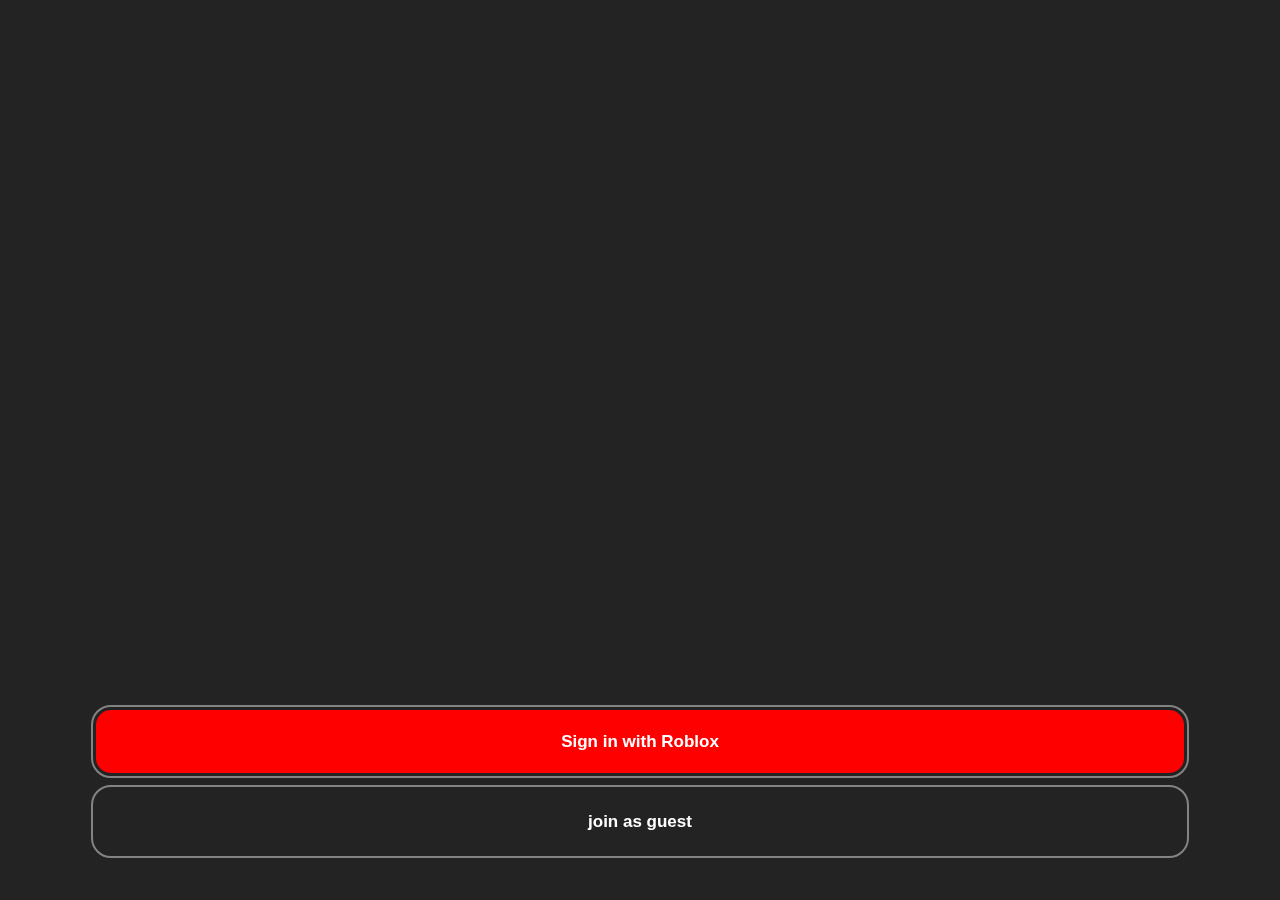
<file: index.html>
<!DOCTYPE html>
<html>

<head>
  <meta charset="UTF-8">
  <meta name="viewport" content="width=device-width, initial-scale=1.0">
  
  <link rel="stylesheet" href="index.css">
  
  <link rel="manifest" href="manifest.json">
  <title>[DB] Nordsüdbahn</title>
</head>

<body>
  <div class="cont">
    <div id="loginRoblox" class="btn login" onclick="loginWithRoblox()">Sign in with Roblox</div>
    <div class="btn gast">join as guest</div>
  </div>
  
  <script>
  if ('serviceWorker' in navigator) {
    navigator.serviceWorker.register('/Nordsuedbahn/sw.js')
      .then(() => console.log("Service Worker registered"))
      .catch(err => console.error("SW registration failed:", err));
  }
</script>
  <script src="sw.js"></script>
  <script src="spinner.js"></script>
</body>

</html>
</file>
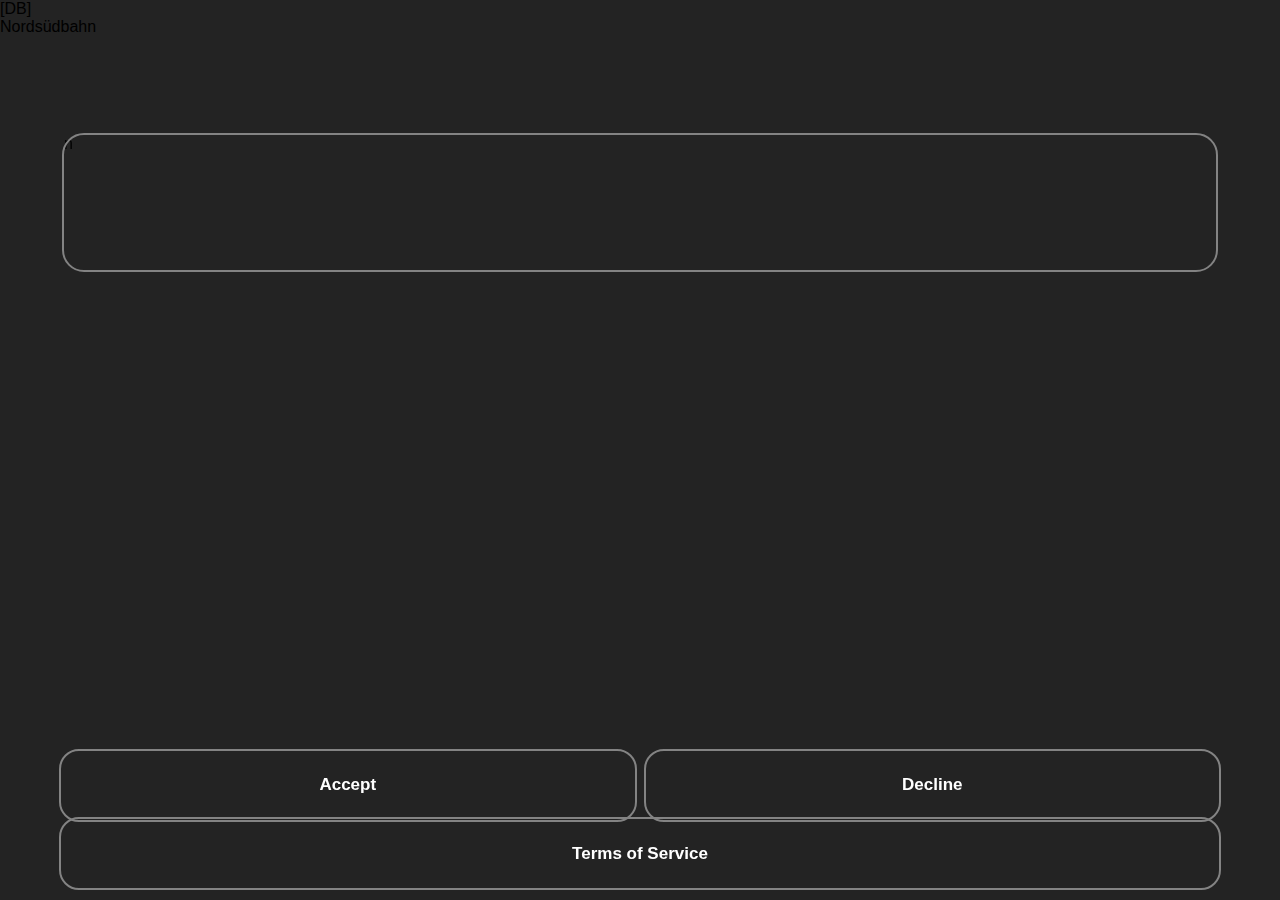
<file: datenschutz.html>
<!DOCTYPE html>
<html>

<head>
  <meta charset="UTF-8">
  <meta name="viewport" content="width=device-width, initial-scale=1">
  
  <link rel="stylesheet" href="datenschutz.css"
  <title>[DB] Nordsüdbahn</title>
</head>

<body>
  <nav class="nav"></nav>
  <div class="card-top">n</div>
  <div class="cont">
    <div class="btn">Accept</div>
    <div class="btn">Decline</div>
  </div>
  <div class="cont2">
    <div class="btn ToS">Terms of Service</div>
  </div>
</body>

</html>
</file>
<file: index.css>
@import url('https://fonts.googleapis.com/css2?family=Roboto&display=swap');

body {
  font-family: sans-serif;
  width: 100vw;
  height: 100vh;
  overflow: hidden;
  margin: 0;
  background: #232323;
  display: flex;
  justify-content: center;
}

.cont {
  width: 100vw;
  height: 20vh;
  background: transparent;
  bottom: 0;
  position: fixed;
  margin-bottom: 10px;
  display: flex;
  flex-direction: column;
  align-items: center;
  gap: 17px
}

.btn {
  font-weight: 900;
  width: 85vw;
  height: 7vh;
  border-radius: 15px;
  outline: 2px solid #838383;
  outline-offset: 3px;
  transition: all 0.1s ease;
  display: flex;
  align-items: center;
  justify-content: center;
  color: #fff;
  font-size: 17px;
}

.login {
  background: #ff0000;
}

.gast {
  background: transparent;
}

.login:hover {
  outline: 3px solid #FFFFFF;
}


.gast:hover {
  outline: 3px solid #ffffff;
  color: #000;
  background: #ffffff;
}
</file>
<file: datenschutz.css>
body {
  font-family: sans-serif;
  width: 100vw;
  height: 100vh;
  overflow: hidden;
  margin: 0;
  background: #232323;
  display: flex;
  justify-content: center;
}

.nav {
  width: 100vw;
  height: 10vh;
  background: transparent;
  align-items: center;
  display: flex;
  align-items: center;
  justify-content: space-evenly;
}

.card-top {
  width: 90vw;
  height: 15vh;
  border-radius: 20px;
  outline: 2px solid #838383;
  position: fixed;
  margin-top: 15vh;
}

.cont {
  width: 90vw;
  height: 10vh;
  background: transparent;
  bottom: 0;
  position: fixed;
  margin-bottom: 70px;
  display: flex;
  align-items: center;
  gap: 17px
}

.cont2 {
  width: 90vw;
  height: 7vh;
  background: transparent;
  bottom: 0;
  position: fixed;
  margin-bottom: 15px;
  display: flex;
  justify-content: center;
  align-items: center;
  gap: 17px;
}

.btn {
  font-weight: 900;
  width: 85vw;
  height: 7vh;
  border-radius: 15px;
  outline: 2px solid #838383;
  outline-offset: 3px;
  transition: all 0.1s ease;
  display: flex;
  color: #fff;
  align-items: center;
  justify-content: center;
  font-size: 17px;
}

.ToS {
  width: 90vw;
}

.btn:hover {
  background: #ffffff;
  outline: 3px solid #fff;
  color: #000;
}
</file>
